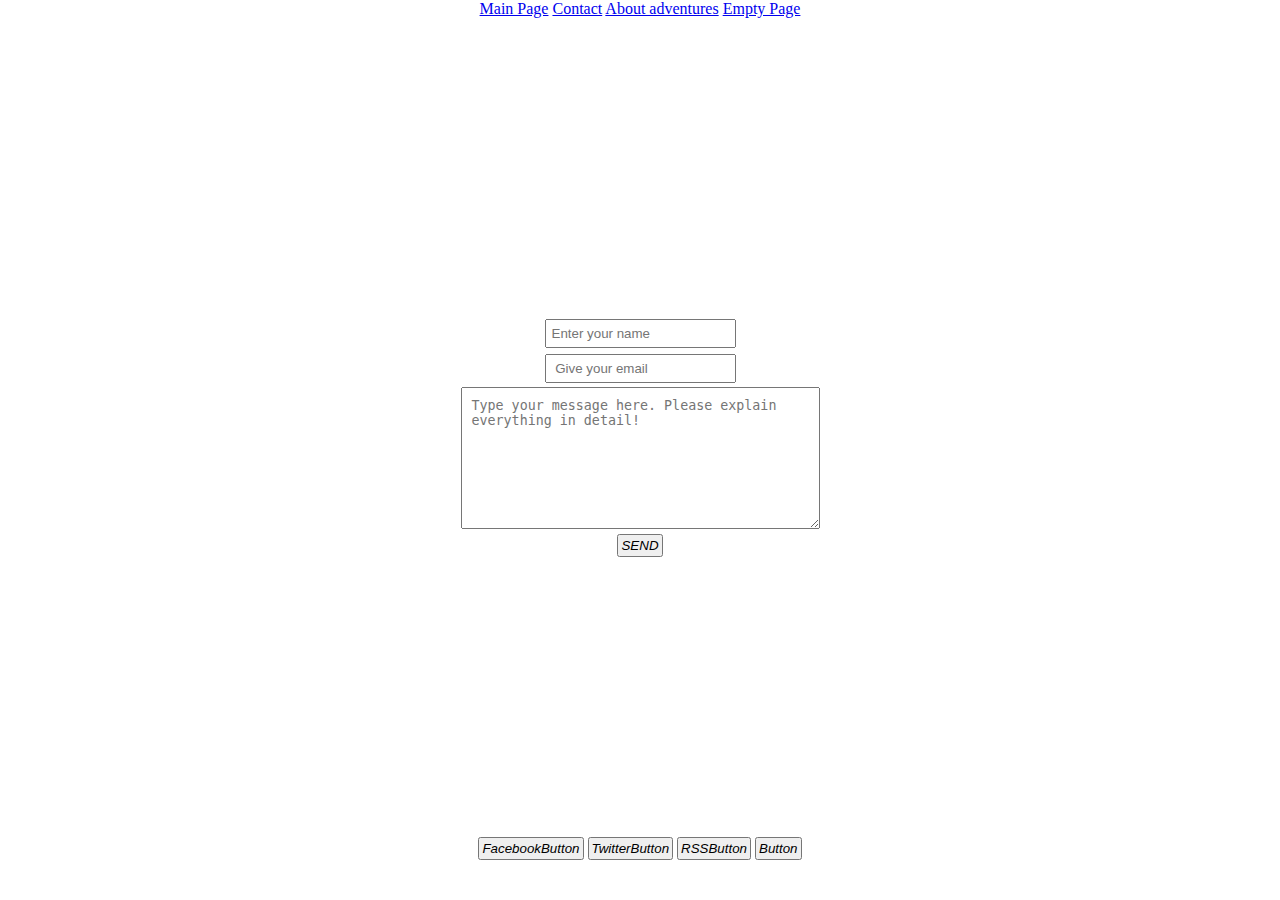
<file: Contact.html>
<!DOCTYPE html>
<html>
<head>
<title>This is the title of my page</title>
<link rel="stylesheet" type="text/css" href="style.css"/>
    <a href="Index.html">Main Page</a>
<a href="#">Contact</a>
    <a href="Adventure.html">About adventures</a>  <a href="JustANewPage.html">Empty Page</a> <br>
<br>
</head>
<body>
<div class="content">

<input type="text" id="nameInput" name="nameInput: " value="" placeholder="Enter your name"> <br>
<input type="email" id="mailINput" name="mailINput" value="" placeholder=" Give your email"> <br>
<textarea name="name" id="message" rows="8" cols="40" placeholder="Type your message here. Please explain everything in detail!"></textarea> <br>
<button id="login" >SEND</button>

</div>

<script type="text/javascript">
    (function (){
        var validateData = function() {
            var okay = true;
            var $name = document.getElementById('nameInput').value;
            if ($name.length > 3 && $name.length<=30 && $name.indexOf(' ') >= 0) {
            } else {
                alert("Invalid $name")
            }
            var $email = document.getElementById('mailINput').value;
            var re = /^\w+@[a-zA-Z_]+?\.[a-zA-Z]{2,3}$/;
            if ($email.length == 0 || !re.test($email))
            {
                alert('Please enter a valid email address.');
            }

            var $text =  document.getElementById('message').value;

            var fullMessageToSend = {name: $name,email: $email,text: $text};

        };

        var login = document.getElementById('login');
        login.addEventListener('click',validateData);

    })(window.myApp = window.myApp || {});
</script>

</body>
<footer>
<button type="button" name="FacebookButton" > FacebookButton</button>
<button type="button" name="TwitterButton">TwitterButton</button>
<button type="button" name="RSSButton">RSSButton</button>
<button type="button" name="G+Button">Button</button>
</footer>
</html>
</file>
<file: style.css>
body {
	font-family: Georgia, serif;
	height: 100%;
	margin: 0;
	text-align: center;
	width: 100%;
	color: white;
  background-image: url('https://newevolutiondesigns.com/images/freebies/retro-wallpaper-17.jpg');
  background-position: center;
  background-size: cover;
}

.content {
	padding: 250px 0;
	margin: 30px;

}

input {
	padding: 5px;
	position: relative;
	margin: 3px;
}

textarea {
 padding:  10px;
 position: inherit;
 margin: 1px;
}

button {
 padding: 2px;
 font-style: italic;
}
</file>
